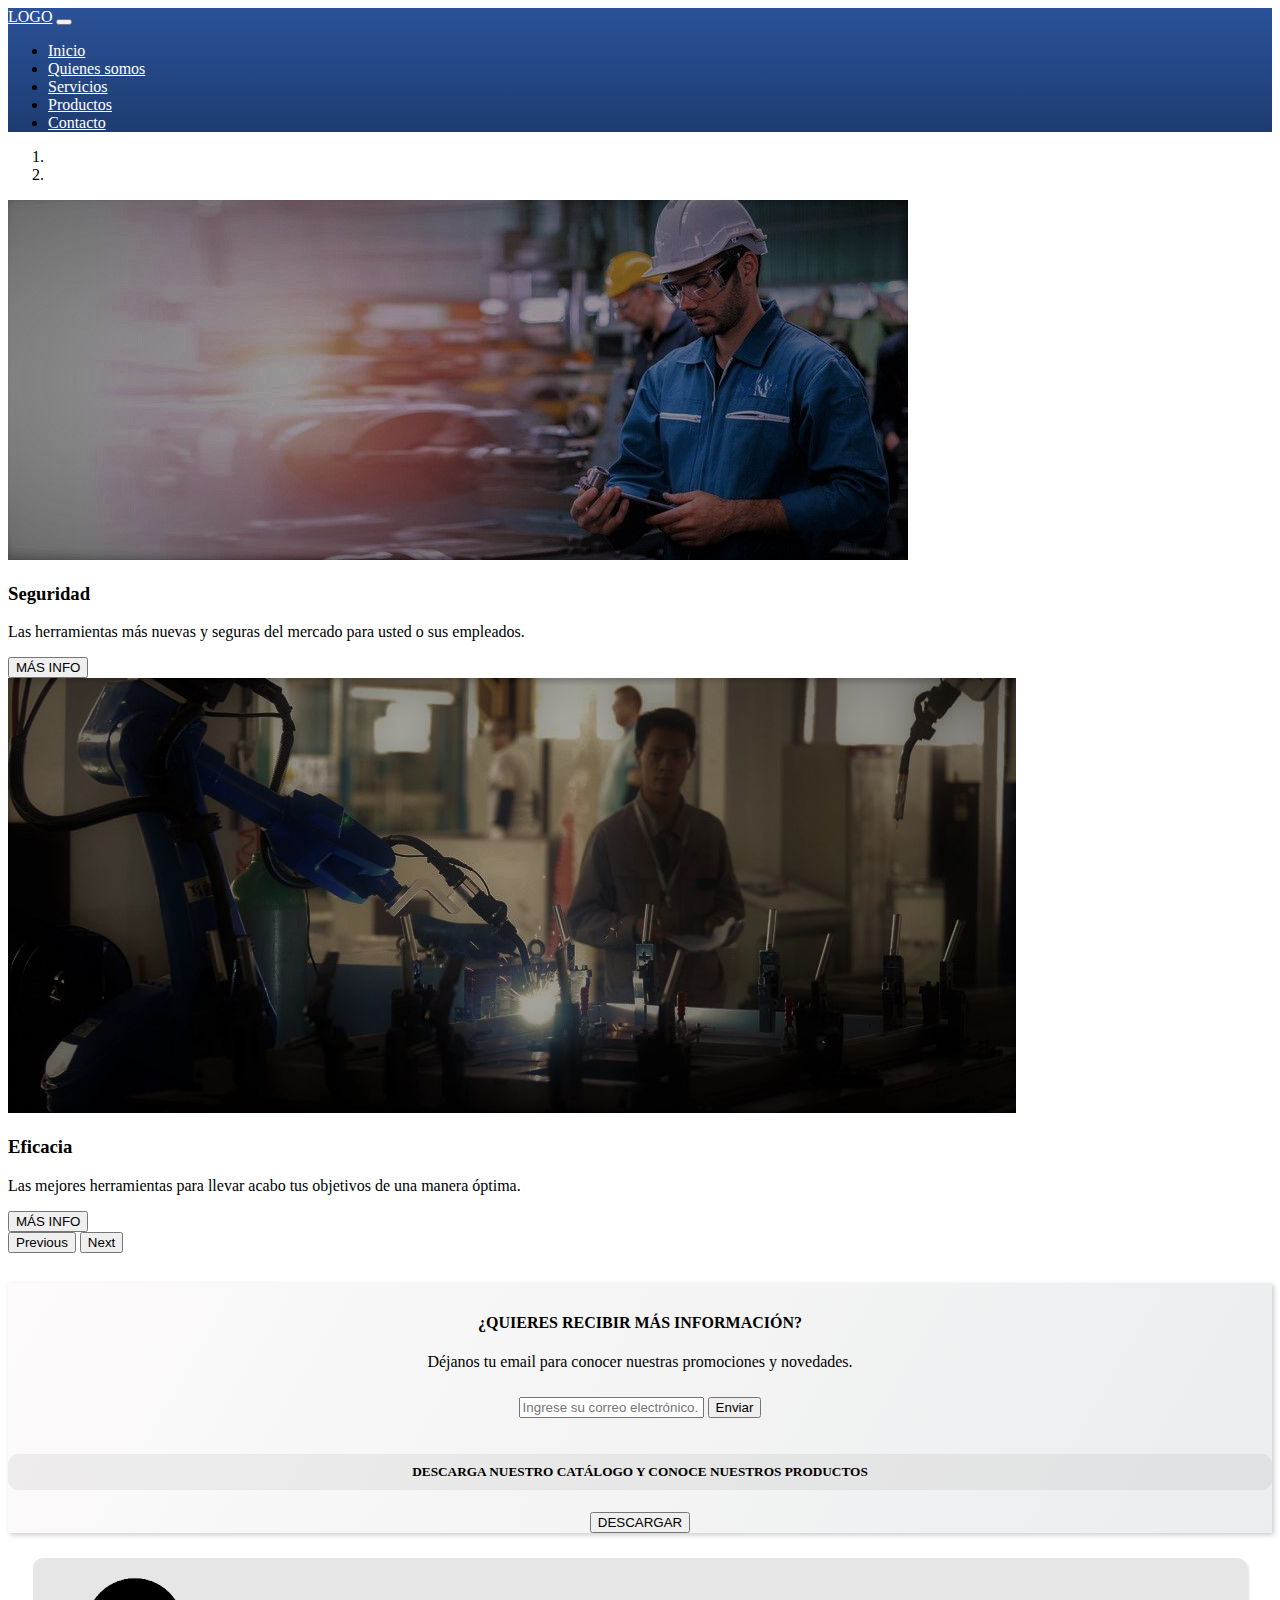
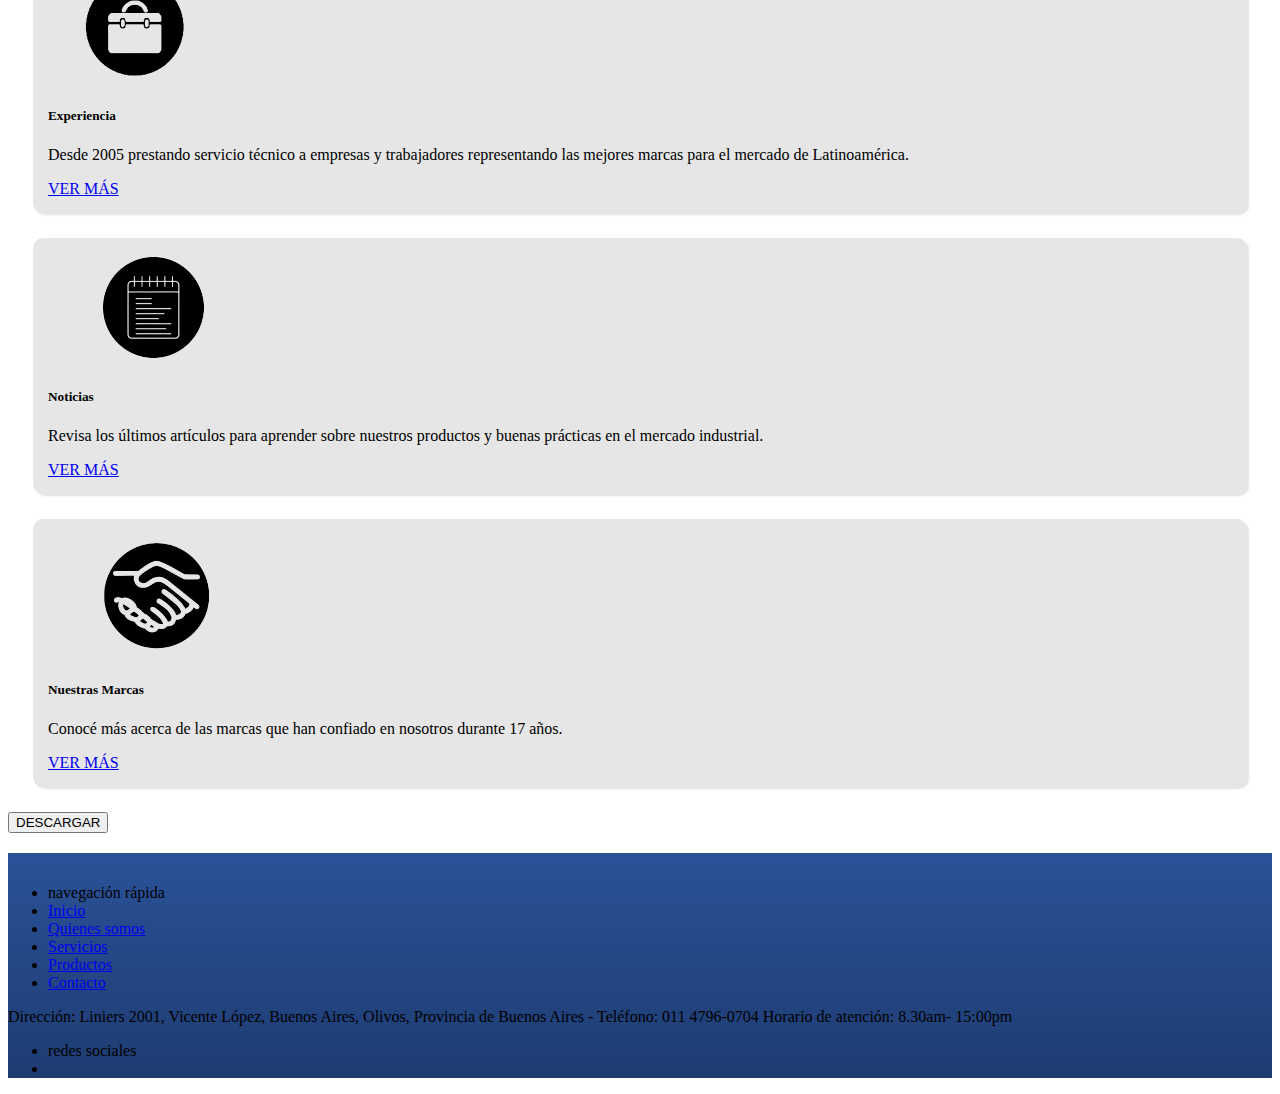
<file: index.html>
<!DOCTYPE html>
<html lang="es">

<head>
  <meta charset="UTF-8">
  <meta http-equiv="X-UA-Compatible" content="IE=edge">
  <meta name="viewport" content="width=device-width, initial-scale=1.0">
  <link rel="stylesheet" href="https://cdn.jsdelivr.net/npm/bootstrap@4.6.1/dist/css/bootstrap.min.css"
    integrity="sha384-zCbKRCUGaJDkqS1kPbPd7TveP5iyJE0EjAuZQTgFLD2ylzuqKfdKlfG/eSrtxUkn" crossorigin="anonymous">
  <link rel="stylesheet" href="https://cdnjs.cloudflare.com/ajax/libs/font-awesome/6.1.1/css/all.min.css"
    integrity="sha512-KfkfwYDsLkIlwQp6LFnl8zNdLGxu9YAA1QvwINks4PhcElQSvqcyVLLD9aMhXd13uQjoXtEKNosOWaZqXgel0g=="
    crossorigin="anonymous" referrerpolicy="no-referrer" />
  <link rel="stylesheet" href="estilos.css">
  <title>Contacto</title>
</head>

<body>

  <!--NAVBAR HAMBURGESA-->

  <nav class="navbar navbar-expand-lg navbar-light">
    <div class="container">
      <a class="navbar-brand" href="#">LOGO</a>

      <button class="navbar-toggler" data-toggle="collapse" data-target="#navbarNav">
        <span class="navbar-toggler-icon"></span>
      </button>

      <div class="collapse navbar-collapse justify-content-end" id="navbarNav">
        <ul class="navbar-nav ">
          <li class="nav-item">
            <a class="nav-link" href="#">Inicio</a>
          </li>
          <li class="nav-item">
            <a class="nav-link" href="#">Quienes somos</a>
          </li>
          <li class="nav-item">
            <a class="nav-link" href="#">Servicios</a>
          </li>
          <li class="nav-item">
            <a class="nav-link" href="#">Productos</a>
          </li>
          <li class="nav-item">
            <a class="nav-link" href="./paginas/contacto.html">Contacto</a>
          </li>
        </ul>
      </div>
  </nav>

  <main>


    <!--CALL CAROUSEL-->

    <div id="carouselMain" class="carousel slide" data-ride="carousel">
      <ol class="carousel-indicators">
        <li data-target="#carouselMain" data-slide-to="0" class="active"></li>
        <li data-target="#carouselMain" data-slide-to="1"></li>
      </ol>
      <div class="carousel-inner">
        <div class="carousel-item active">
          <img src="./imagenes/fotomain2.jpg" class="d-block w-100 carouselSize" alt="camping">
          <div class="carousel-caption carousel-main-middle text-light">
            <h3 class="text-uppercase">Seguridad</h3>
            <p>Las herramientas más nuevas y seguras del mercado para usted o sus empleados.</p>
            <button class="btn btn-light px-4 text-capitalize">MÁS INFO</button>
          </div>
        </div>
        <div class="carousel-item">
          <img src="./imagenes/fotomain.jpg" class="d-block w-100 carouselSize" alt="camping">
          <div class="carousel-caption carousel-main-middle text-light">
            <h3 class="text-uppercase">Eficacia</h3>
            <p>Las mejores herramientas para llevar acabo tus objetivos de una manera óptima.</p>
            <button class="btn btn-light px-4 text-capitalize">MÁS INFO</button>
          </div>
        </div>
      </div>
    </div>
    <button class="carousel-control-prev" type="button" data-target="#carouselMain" data-slide="prev">
      <span class="carousel-control-prev-icon" aria-hidden="true"></span>
      <span class="sr-only">Previous</span>
    </button>
    <button class="carousel-control-next" type="button" data-target="#carouselMain" data-slide="next">
      <span class="carousel-control-next-icon" aria-hidden="true"></span>
      <span class="sr-only">Next</span>
    </button>
    </div>


    <!--SECTION MAIL-->
    <section class="container-fluid mailBox">
      <div class="row text center justify-content-between">
        <div class="mailLeft col-sm-12 col-md-6 col-lg-4">
          <h4>¿QUIERES RECIBIR MÁS INFORMACIÓN?</h4>
          <p>Déjanos tu email para conocer nuestras promociones y novedades.</p>
          <form>
            <input type="email" class="form-control" placeholder="Ingrese su correo electrónico.">
            <button type="submit" class="btn btn-secondary btnMargin">Enviar</button>
          </form>
        </div>
        <div class="mailRight col-sm-12 col-md-6 col-lg-4">
          <h5>Descarga nuestro catálogo y conoce nuestros productos</h4>
            <button type="button" class="btn btn-primary">DESCARGAR</button>
        </div>
      </div>
    </section>



    <!--SECTION BOXES-->
    <section class="container-fluid">
      <div class="row justify-content-center text-center mx-auto">
        <div class="box box1 col-sm-12 col-md-12 col-lg-3 col-xl-3">
          <img src="./imagenes/experiencia.png" alt="">
          <h5>Experiencia</h5>
          <p class="">Desde 2005 prestando servicio técnico a empresas y trabajadores representando las mejores marcas
            para el mercado de Latinoamérica.</p>
          <a href="#" class="btn btn-secondary" role="button">VER MÁS</a>
        </div>
        <div class="box box2 col-sm-12 col-md-12 col-lg-3 col-xl-3">
          <img src="./imagenes/noticias.png" alt="">
          <h5>Noticias</h5>
          <p class="">Revisa los últimos artículos para aprender sobre nuestros productos y buenas prácticas en el
            mercado industrial.</p>
          <a href="#" class="btn btn-secondary" role="button">VER MÁS</a>
        </div>
        <div class="box box3 col-sm-12 col-md-12 col-lg-3 col-xl-3">
          <img src="./imagenes/marcas.png" alt="">
          <h5>Nuestras Marcas</h5>
          <p class="">Conocé más acerca de las marcas que han confiado en nosotros durante 17 años.</p>
          <a href="#" class="btn btn-secondary" role="button">VER MÁS</a>
        </div>
      </div>
    </section>

    <div class="container">
      <div class="row justify-content-center">
        <button type="button" class="btn btn-primary">DESCARGAR</button>
      </div>
    </div>

    <!--FOOTER-->
    <footer class="text-white">
      <div class="container">
        <nav class="row">
          <div class="col-sm-12 col-md-4 text-center small">
            <ul class="list-unstyled">
              <li class="font-weight-bold text-uppercase">navegación rápida</li>
              <li><a href="#" class="text-reset">Inicio</a></li>
              <li><a href="#" class="text-reset">Quienes somos</a></li>
              <li><a href="#" class="text-reset">Servicios</a></li>
              <li><a href="#" class="text-reset">Productos</a></li>
              <li><a href="#" class="text-reset">Contacto</a></li>

            </ul>
          </div>
          <div class="col-sm-12 col-md-4 text-center small">
            <p>Dirección: Liniers 2001, Vicente López, Buenos Aires, Olivos, Provincia de Buenos Aires - Teléfono: 011
              4796-0704
              Horario de atención: 8.30am- 15:00pm</p>
          </div>
          <div class="col-sm-12 col-md-4 big">
            <ul class="list-unstyled">
              <li class="font-weight-bold text-uppercase small text-center">redes sociales</li>
              <li class="d-flex justify-content-between">
                <a href="" class="text-reset">
                  <i class="fa-brands fa-facebook"></i>
                </a>
                <a href="" class="text-reset">
                  <i class="fa-brands fa-twitter-square"></i>
                </a>
                <a href="" class="text-reset">
                  <i class="fa-brands fa-instagram"></i>
                </a>
              </li>
        </nav>

      </div>
    </footer>
  </main>


  <script src="https://cdn.jsdelivr.net/npm/jquery@3.5.1/dist/jquery.slim.min.js"
    integrity="sha384-DfXdz2htPH0lsSSs5nCTpuj/zy4C+OGpamoFVy38MVBnE+IbbVYUew+OrCXaRkfj"
    crossorigin="anonymous"></script>
  <script src="https://cdn.jsdelivr.net/npm/popper.js@1.16.1/dist/umd/popper.min.js"
    integrity="sha384-9/reFTGAW83EW2RDu2S0VKaIzap3H66lZH81PoYlFhbGU+6BZp6G7niu735Sk7lN"
    crossorigin="anonymous"></script>
  <script src="https://cdn.jsdelivr.net/npm/bootstrap@4.6.1/dist/js/bootstrap.min.js"
    integrity="sha384-VHvPCCyXqtD5DqJeNxl2dtTyhF78xXNXdkwX1CZeRusQfRKp+tA7hAShOK/B/fQ2"
    crossorigin="anonymous"></script>
</body>

</html>
</file>
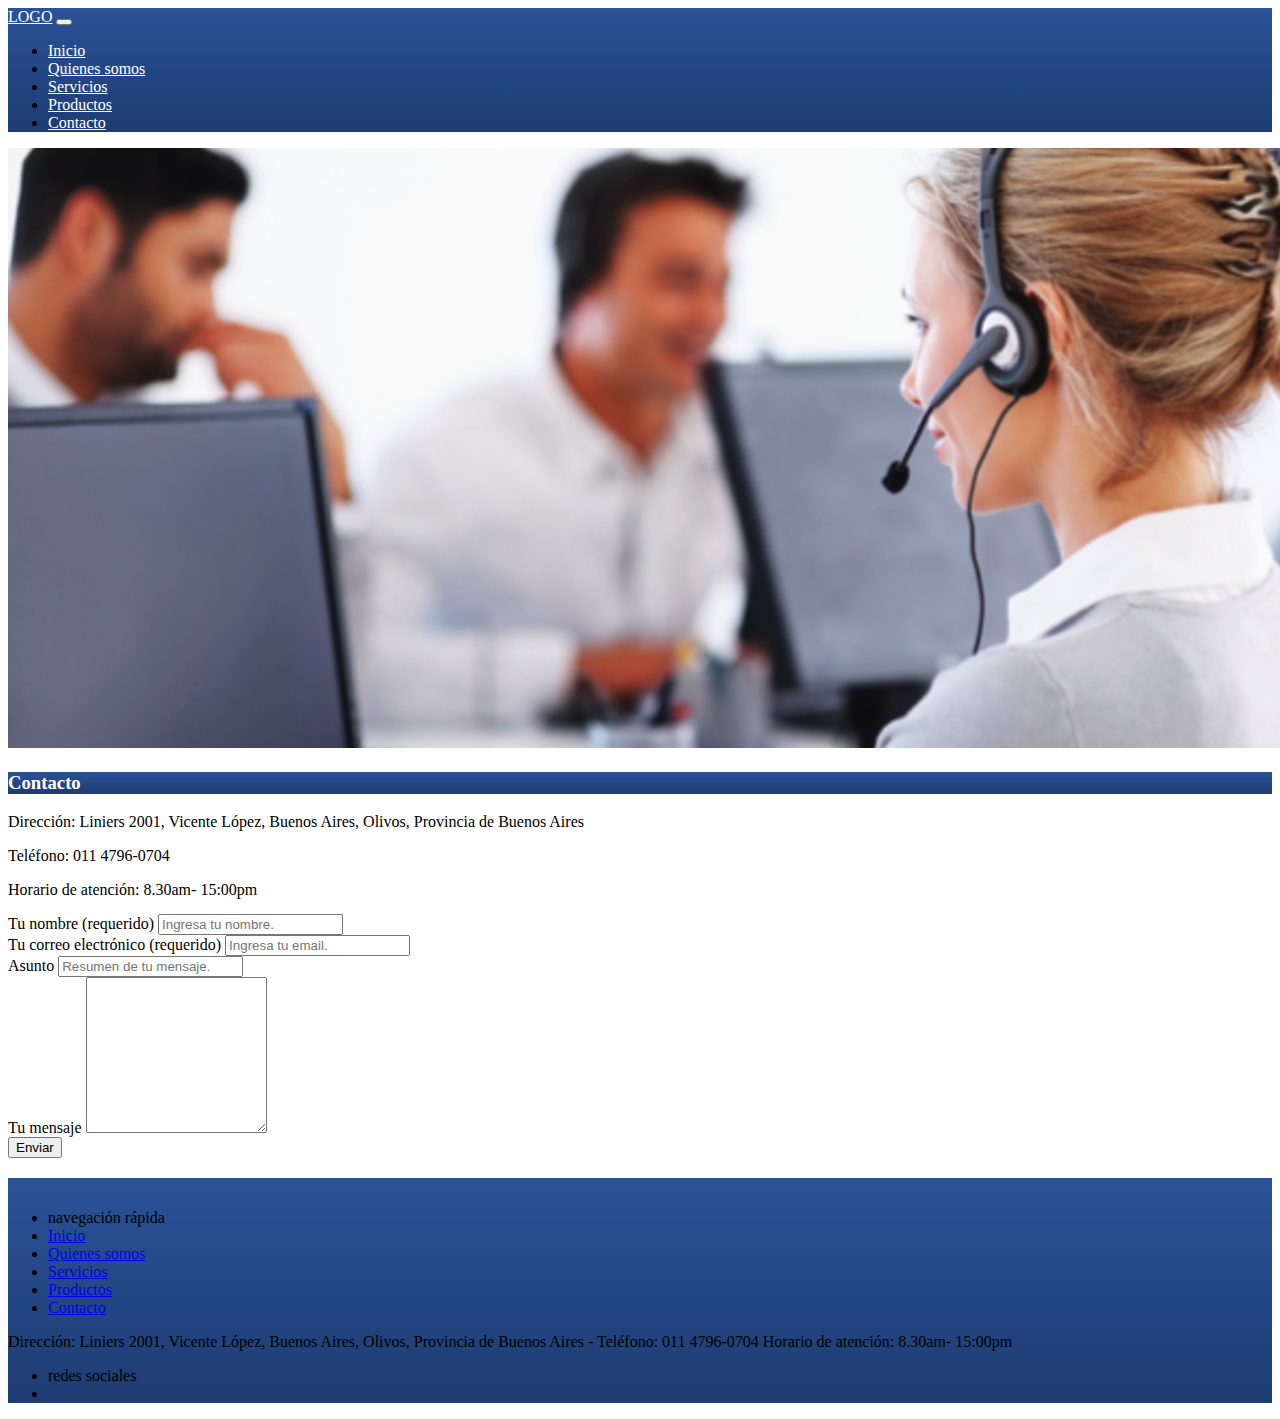
<file: paginas/contacto.html>
<!DOCTYPE html>
<html lang="es">

<head>
  <meta charset="UTF-8">
  <meta http-equiv="X-UA-Compatible" content="IE=edge">
  <meta name="viewport" content="width=device-width, initial-scale=1.0">
  <link rel="stylesheet" href="https://cdn.jsdelivr.net/npm/bootstrap@4.6.1/dist/css/bootstrap.min.css"
    integrity="sha384-zCbKRCUGaJDkqS1kPbPd7TveP5iyJE0EjAuZQTgFLD2ylzuqKfdKlfG/eSrtxUkn" crossorigin="anonymous">
  <link rel="stylesheet" href="https://cdnjs.cloudflare.com/ajax/libs/font-awesome/6.1.1/css/all.min.css"
    integrity="sha512-KfkfwYDsLkIlwQp6LFnl8zNdLGxu9YAA1QvwINks4PhcElQSvqcyVLLD9aMhXd13uQjoXtEKNosOWaZqXgel0g=="
    crossorigin="anonymous" referrerpolicy="no-referrer" />
  <link rel="stylesheet" href="../estilos.css">
  <title>Bootstrap</title>
</head>

<body>
  <!--NAVBAR HAMBURGESA-->

  <nav class="navbar navbar-expand-lg navbar-light">
    <div class="container">
      <a class="navbar-brand" href="#">LOGO</a>

      <button class="navbar-toggler" data-toggle="collapse" data-target="#navbarNav">
        <span class="navbar-toggler-icon"></span>
      </button>

      <div class="collapse navbar-collapse justify-content-end" id="navbarNav">
        <ul class="navbar-nav ">
          <li class="nav-item">
            <a class="nav-link" href="../index.html">Inicio</a>
          </li>
          <li class="nav-item">
            <a class="nav-link" href="#">Quienes somos</a>
          </li>
          <li class="nav-item">
            <a class="nav-link" href="#">Servicios</a>
          </li>
          <li class="nav-item">
            <a class="nav-link" href="#">Productos</a>
          </li>
          <li class="nav-item">
            <a class="nav-link" href="#">Contacto</a>
          </li>
        </ul>
      </div>
  </nav>

  <main>

    <div class="bannerImage">
      <img src="../imagenes/callcenter.png" class="img-fluid" alt="callcenter">
    </div>
    <!--FORM-->
    <section>
      <h3 class="col-sm-12 col-md-4 col-lg-2 contactoh3">Contacto</h3>
      <div class="container-fluid contactoP">
        <p>Dirección: Liniers 2001, Vicente López, Buenos Aires, Olivos, Provincia de Buenos Aires</p>
        <p>Teléfono: 011 4796-0704</p>
        <p>Horario de atención: 8.30am- 15:00pm</p>
          <form class="formularioContacto">
            <div class="form-group">
              <label for="nombre">Tu nombre (requerido)</label>
              <input type="text"  class="form-control col-md-4 col-lg-2" id="nombre" aria-describedby="emailHelp" placeholder="Ingresa tu nombre." required>
            </div>
            <div class="form-group">
              <label for="email">Tu correo electrónico (requerido)</label>
              <input type="email"  class="form-control col-md-4 col-lg-2" id="email" placeholder="Ingresa tu email." required>
            </div>
            <div class="form-group">
              <label for="asunto">Asunto</label>
              <input type="text" class="form-control col-md-4 col-lg-2" id="asunto" aria-describedby="emailHelp" placeholder="Resumen de tu mensaje.">
            </div>
            <div class="form-group">
              <label for="mensaje">Tu mensaje</label>
              <textarea class="form-control col-md-8 col-lg-6" id="mensaje" rows="10"></textarea>
            </div>
            <button type="submit" class="btn btn-primary">Enviar</button>
          </form>
      </div>
    </section>

    <!--FOOTER-->
    <footer class="text-white">
      <div class="container">
        <nav class="row">
          <div class="col-sm-12 col-md-4 text-center small">
            <ul class="list-unstyled">
              <li class="font-weight-bold text-uppercase">navegación rápida</li>
              <li><a href="#" class="text-reset">Inicio</a></li>
              <li><a href="#" class="text-reset">Quienes somos</a></li>
              <li><a href="#" class="text-reset">Servicios</a></li>
              <li><a href="#" class="text-reset">Productos</a></li>
              <li><a href="#" class="text-reset">Contacto</a></li>

            </ul>
          </div>
          <div class="col-sm-12 col-md-4 text-center small">
            <p>Dirección: Liniers 2001, Vicente López, Buenos Aires, Olivos, Provincia de Buenos Aires - Teléfono: 011
              4796-0704
              Horario de atención: 8.30am- 15:00pm</p>
          </div>
          <div class="col-sm-12 col-md-4 big">
            <ul class="list-unstyled">
              <li class="font-weight-bold text-uppercase small text-center">redes sociales</li>
              <li class="d-flex justify-content-between">
                <a href="" class="text-reset">
                  <i class="fa-brands fa-facebook"></i>
                </a>
                <a href="" class="text-reset">
                  <i class="fa-brands fa-twitter-square"></i>
                </a>
                <a href="" class="text-reset">
                  <i class="fa-brands fa-instagram"></i>
                </a>
              </li>
        </nav>

      </div>
    </footer>
  </main>


  <script src="https://cdn.jsdelivr.net/npm/jquery@3.5.1/dist/jquery.slim.min.js"
    integrity="sha384-DfXdz2htPH0lsSSs5nCTpuj/zy4C+OGpamoFVy38MVBnE+IbbVYUew+OrCXaRkfj"
    crossorigin="anonymous"></script>
  <script src="https://cdn.jsdelivr.net/npm/popper.js@1.16.1/dist/umd/popper.min.js"
    integrity="sha384-9/reFTGAW83EW2RDu2S0VKaIzap3H66lZH81PoYlFhbGU+6BZp6G7niu735Sk7lN"
    crossorigin="anonymous"></script>
  <script src="https://cdn.jsdelivr.net/npm/bootstrap@4.6.1/dist/js/bootstrap.min.js"
    integrity="sha384-VHvPCCyXqtD5DqJeNxl2dtTyhF78xXNXdkwX1CZeRusQfRKp+tA7hAShOK/B/fQ2"
    crossorigin="anonymous"></script>
</body>

</html>
</file>
<file: estilos.css>
/* SECTION NAV */

.navbar {
    background-image: linear-gradient(to top, #1e3c72 0%, #1e3c72 1%, #2a5298 100%);
}

.navbar a {
    color: white !important;
}

/* SECTION CAROUSEL */

.carousel-main-middle {
    top: 30%;
}


/* SECTION MAIL */

.mailBox {
    background-image: linear-gradient(120deg, #fdfbfb 0%, #ebedee 100%);
    margin-top: 30px;
    margin-bottom: 2vh;
    box-shadow: 2px 2px 5px rgba(0, 0, 0, 0.205);
}

.mailLeft {
    padding: 10px;
    text-align: center;

}

.mailRight {
    margin-top: 20px;
    margin-bottom: 5px;
    text-align: center;
}


.mailRight h5 {
    background-color: #94949421;
    text-transform: uppercase;
    padding: 10px;
    border-radius: 10px;
}

.btnMargin {
    margin-top: 10px;
    margin-bottom: 3px;
}

/* SECTION BOX */

.box {
    margin: 25px;
    padding: 15px;
    background: rgb(230, 230, 230);
    border-radius: 10px;
    box-shadow: 2px 2px 2px rgba(173, 173, 173, 0.342);
}

.box p {
    font-size: 16px;
}

/* FOOTER */

footer {
    margin-top: 20px;
    background-image: linear-gradient(to top, #1e3c72 0%, #1e3c72 1%, #2a5298 100%);
    padding-top: 15px;
}



/* CONTACTO */

.contactoh3{
    margin-left: 0px!important;
    margin-top: 20px;
    color: white;
    background-image: linear-gradient(to top, #1e3c72 0%, #1e3c72 1%, #2a5298 100%);
}

.contactoP p{
    margin-bottom: 0!important;
}

.formularioContacto{
    margin-top: 15px!important;
}

























/* MEDIA QUERYS */

@media only screen and (min-width: 320px) and (max-width: 576px){
    .carouselSize{
        height: 300px;
    }
    .carousel-main-middle {
        top: 5%;
    }
}
</file>
